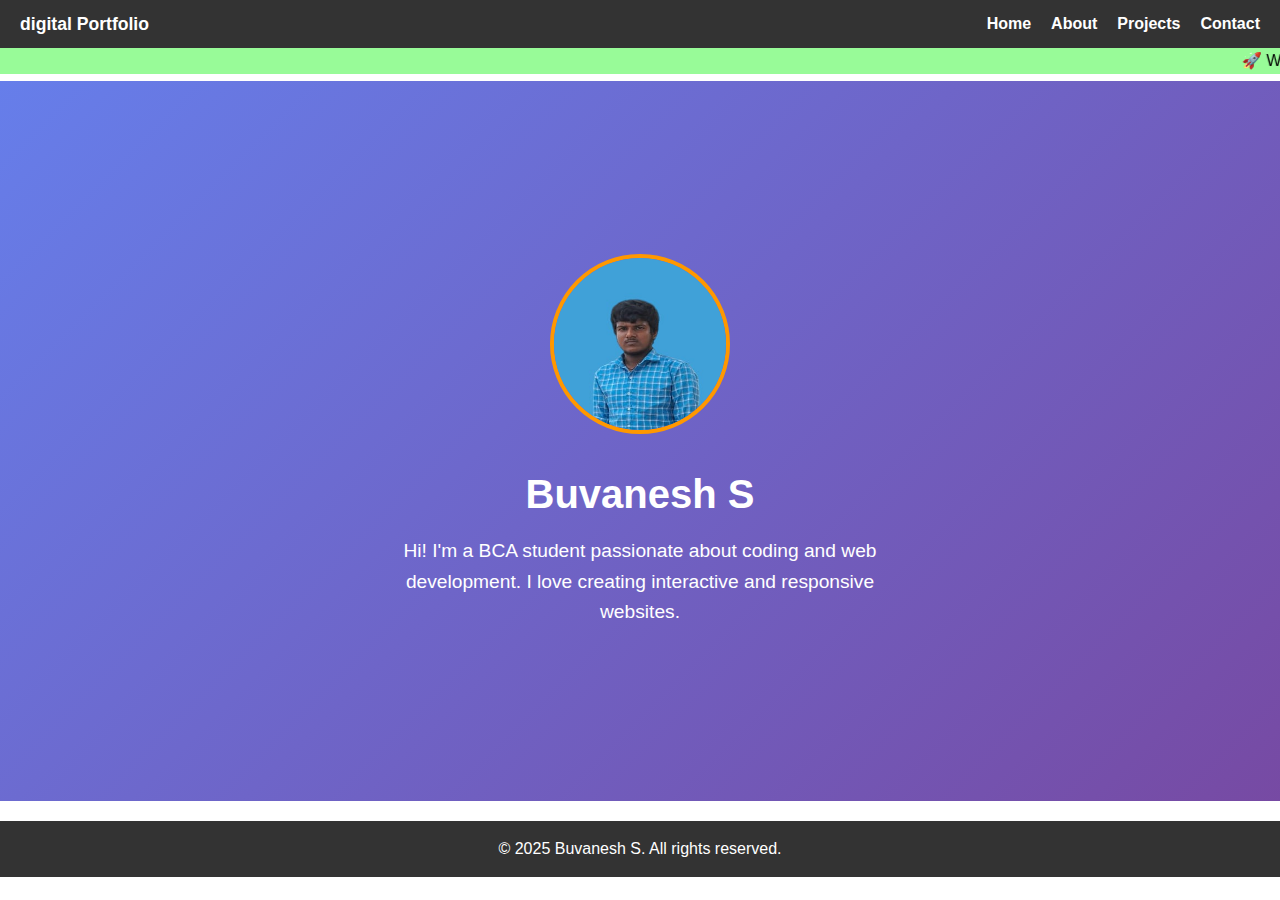
<file: index.html>
<!DOCTYPE html>
<html lang="en">
<head>
  <meta charset="UTF-8">
  <meta name="viewport" content="width=device-width, initial-scale=1.0">
  <title>Buvanesh Portfolio | Home</title>
  <link rel="stylesheet" href="style.css">
</head>
<body>

  <!-- Navigation -->
  <nav>
    <div class="logo">
      <span>digital Portfolio</span>
    </div>
    <ul>
      <li><a href="index.html">Home</a></li>
      <li><a href="about.html">About</a></li>
      <li><a href="projects.html">Projects</a></li>
      <li><a href="contact.html">Contact</a></li>
    </ul>
  </nav>
      <marquee behavior="scroll" direction="left" scrollamount="5" style="background-color: palegreen;">
  🚀 Welcome to my Portfolio | Buvanesh S | Web Development Enthusiast 🚀
</marquee>



  <!-- Home Section -->
  <section class="home">
    <div class="home-content">
      <img src="profilephoto.jpg" alt="Buvanesh Photo" class="profile-photo">
      <h1>Buvanesh S</h1>
      <p>Hi! I'm a BCA student passionate about coding and web development. I love creating interactive and responsive websites.</p>
    </div>
  </section>

  <footer>
    <p>&copy; 2025 Buvanesh S. All rights reserved.</p>
  </footer>

</body>
</html>
</file>
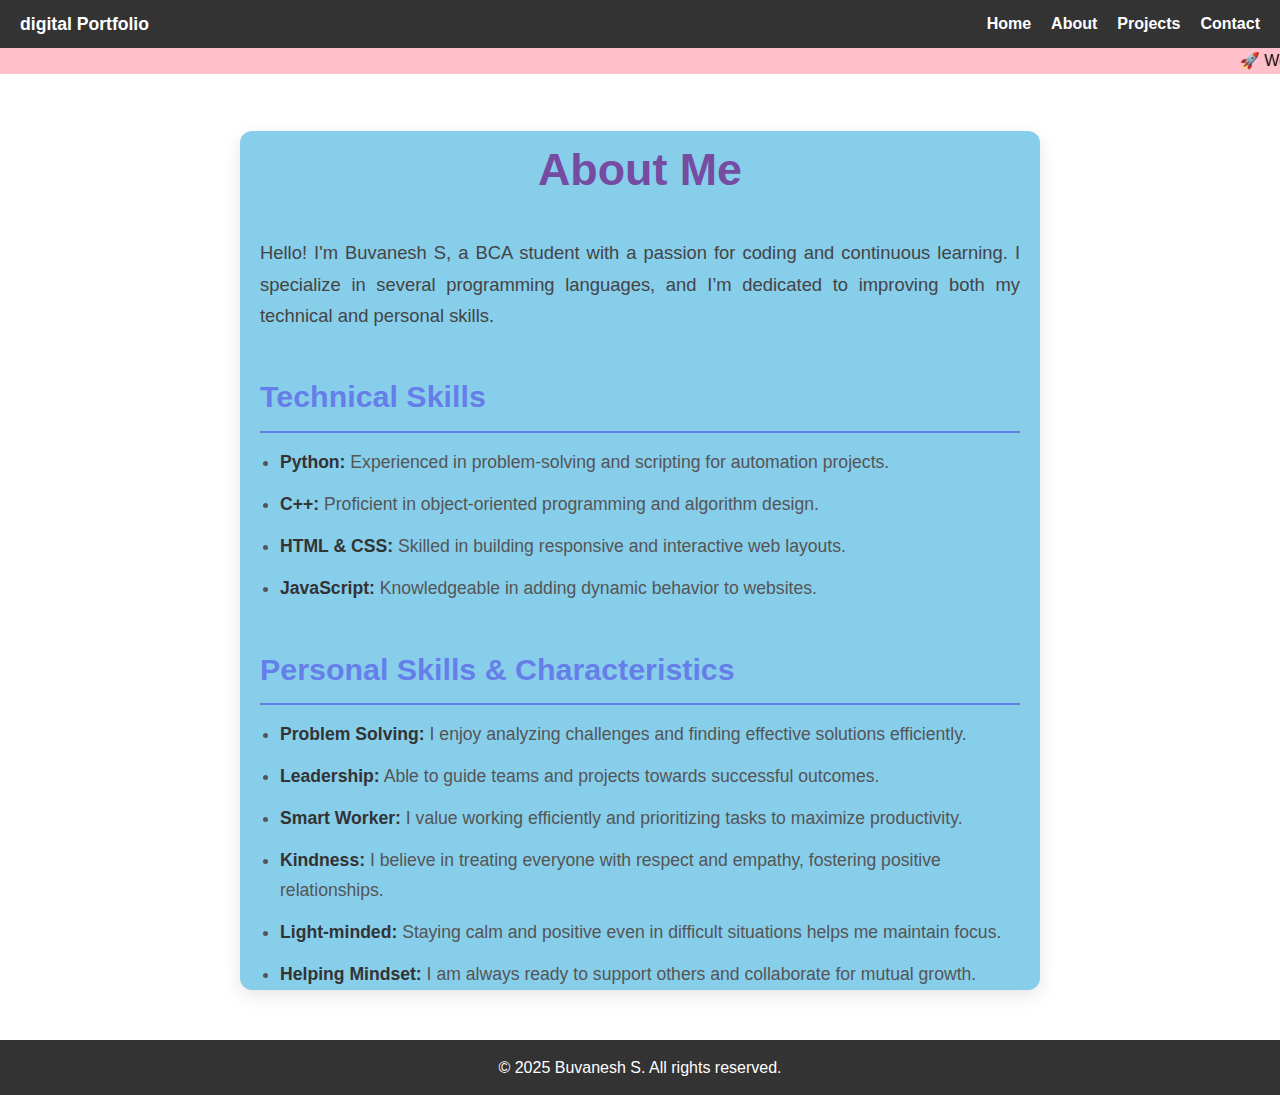
<file: about.html>
<!DOCTYPE html>
<html lang="en">
<head>
  <meta charset="UTF-8" />
  <meta name="viewport" content="width=device-width, initial-scale=1" />
  <title>Buvanesh Portfolio | About</title>
  <link rel="stylesheet" href="style.css" />
</head>
<body>
  <!-- Navigation -->
  <nav>
    <div class="logo">
      <span>digital Portfolio</span>
    </div>
    <ul>
      <li><a href="index.html">Home</a></li>
      <li><a href="about.html" class="active">About</a></li>
      <li><a href="projects.html">Projects</a></li>
      <li><a href="contact.html">Contact</a></li>
    </ul>
  </nav>
  <marquee behavior="scroll" direction="left" scrollamount="5" style="background-color:pink;">
  🚀 Welcome to my about-section| Buvanesh S | Web Development Enthusiast 🚀
</marquee>

  <!-- About Section -->
  <section class="about-section" style="max-width: 800px; margin: 50px auto; padding: 0 20px; color: #333;">
    <h1 style="text-align: center; margin-bottom: 30px; color: #764ba2;">About Me</h1>

    <p>
      Hello! I'm Buvanesh S, a BCA student with a passion for coding and continuous learning.
      I specialize in several programming languages, and I’m dedicated to improving both my technical and personal skills.
    </p>

    <h2 style="color: #667eea; margin-top: 40px;">Technical Skills</h2>
    <ul>
      <li><b>Python:</b> Experienced in problem-solving and scripting for automation projects.</li>
      <li><b>C++:</b> Proficient in object-oriented programming and algorithm design.</li>
      <li><b>HTML & CSS:</b> Skilled in building responsive and interactive web layouts.</li>
      <li><b>JavaScript:</b> Knowledgeable in adding dynamic behavior to websites.</li>
    </ul>

    <h2 style="color: #667eea; margin-top: 40px;">Personal Skills & Characteristics</h2>
    <ul>
      <li><b>Problem Solving:</b> I enjoy analyzing challenges and finding effective solutions efficiently.</li>
      <li><b>Leadership:</b> Able to guide teams and projects towards successful outcomes.</li>
      <li><b>Smart Worker:</b> I value working efficiently and prioritizing tasks to maximize productivity.</li>
      <li><b>Kindness:</b> I believe in treating everyone with respect and empathy, fostering positive relationships.</li>
      <li><b>Light-minded:</b> Staying calm and positive even in difficult situations helps me maintain focus.</li>
      <li><b>Helping Mindset:</b> I am always ready to support others and collaborate for mutual growth.</li>
    </ul>
  </section>

  <footer>
    <p>&copy; 2025 Buvanesh S. All rights reserved.</p>
  </footer>
</body>
</html>
</file>
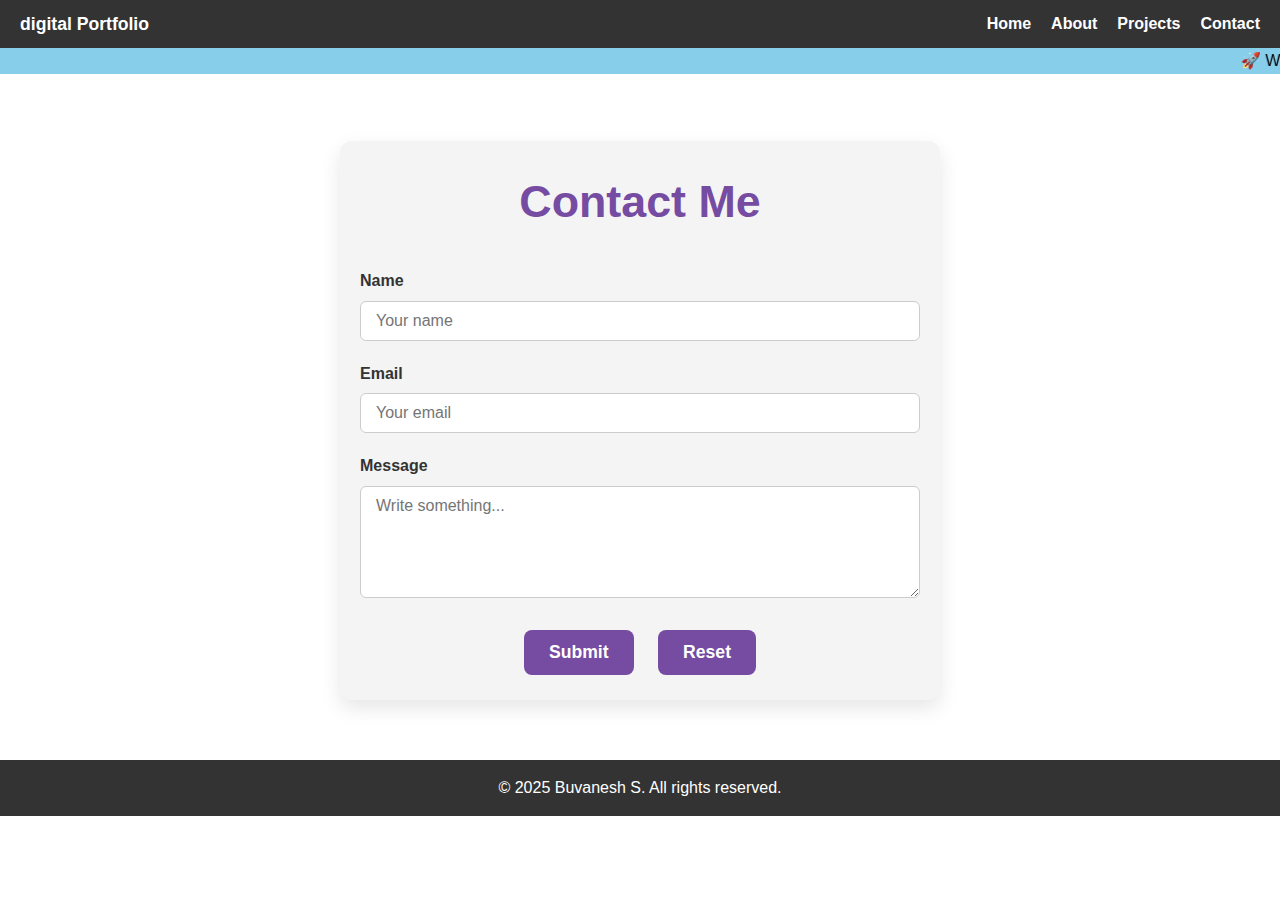
<file: contact.html>
<!DOCTYPE html>
<html lang="en">
<head>
  <meta charset="UTF-8" />
  <meta name="viewport" content="width=device-width, initial-scale=1" />
  <title>Buvanesh Portfolio | Contact</title>
  <link rel="stylesheet" href="style.css" />
  <style>
    #successMessage {
      display: none;
      background-color: #4CAF50;
      color: white;
      padding: 15px;
      margin-top: 20px;
      border-radius: 8px;
      text-align: center;
      font-weight: bold;
    }
  </style>
</head>
<body>
  <!-- Navigation -->
  <nav>
    <div class="logo"><span>digital Portfolio</span></div>
    <ul>
      <li><a href="index.html">Home</a></li>
      <li><a href="about.html">About</a></li>
      <li><a href="projects.html">Projects</a></li>
      <li><a href="contact.html" class="active">Contact</a></li>
    </ul>
  </nav>
  <marquee behavior="scroll" direction="left" scrollamount="5" style="background-color:skyblue;">
  🚀 Welcome to my contact page | Buvanesh S | freelance to contact me 🚀
</marquee>

  <section class="contact-section">
    <h1>Contact Me</h1>
    <form id="contactForm">
      <label for="name">Name</label>
      <input type="text" id="name" name="name" placeholder="Your name" required />

      <label for="email">Email</label>
      <input type="email" id="email" name="email" placeholder="Your email" required />

      <label for="message">Message</label>
      <textarea id="message" name="message" rows="5" placeholder="Write something..." required></textarea>

      <div class="form-buttons">
        <button type="submit">Submit</button>
        <button type="reset">Reset</button>
      </div>
    </form>

    <div id="successMessage"> Message sent successfully!</div>
  </section>

  <footer>
    <p>&copy; 2025 Buvanesh S. All rights reserved.</p>
  </footer>

  <!-- Link external JavaScript file -->
  <script src="scripts.js"></script>
</body>
</html>
</file>
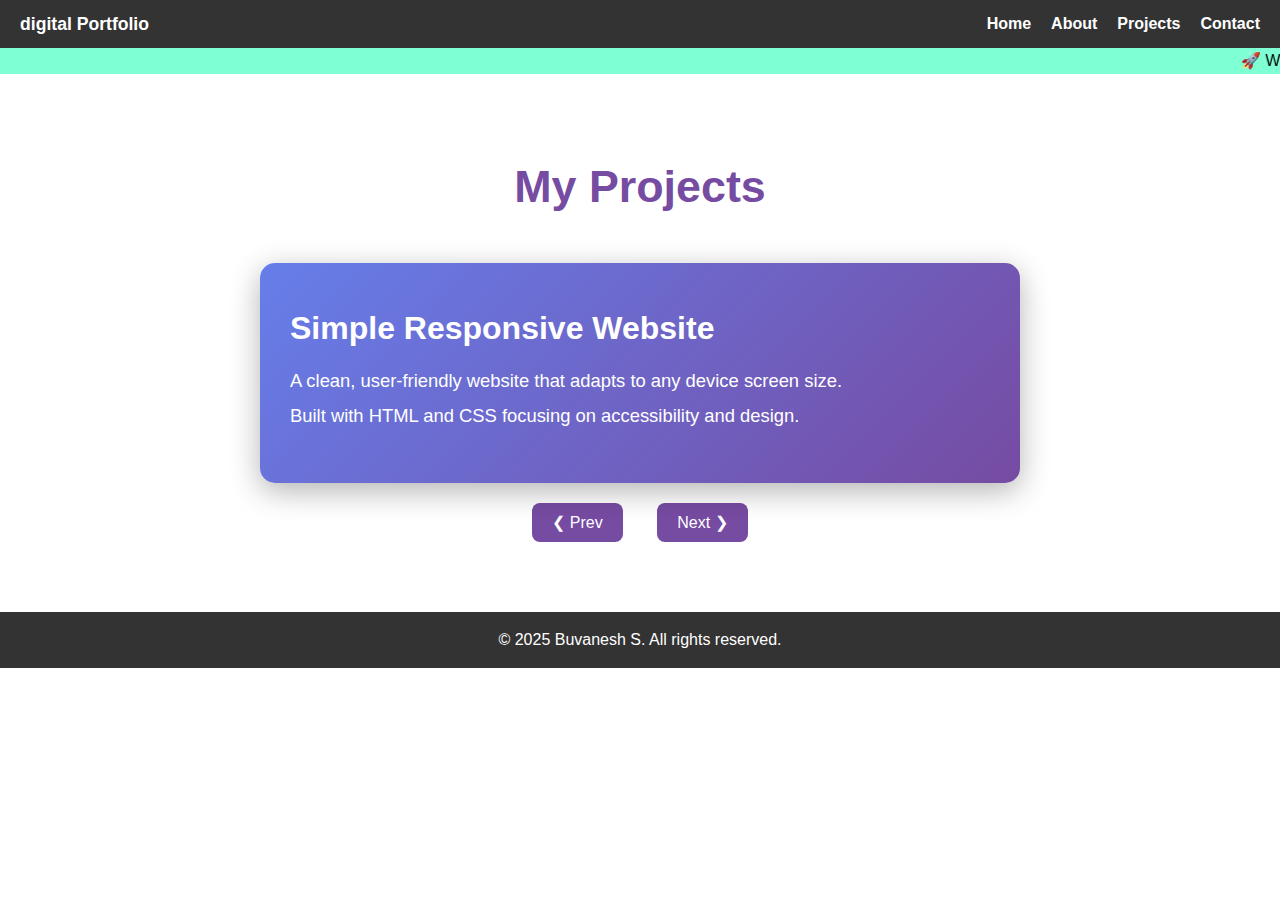
<file: projects.html>
<!DOCTYPE html>
<html lang="en">
<head>
  <meta charset="UTF-8" />
  <meta name="viewport" content="width=device-width, initial-scale=1" />
  <title>Buvanesh Portfolio | Projects</title>
  <link rel="stylesheet" href="style.css" />
</head>
<body>
  <!-- Navigation -->
  <nav>
    <div class="logo">
      <span>digital Portfolio</span>
    </div>
    <ul>
      <li><a href="index.html">Home</a></li>
      <li><a href="about.html">About</a></li>
      <li><a href="projects.html" class="active">Projects</a></li>
      <li><a href="contact.html">Contact</a></li>
    </ul>
  </nav>
  <marquee behavior="scroll" direction="left" scrollamount="5" style="background-color: aquamarine;">
  🚀 Welcome to my projects| Buvanesh S | Web Development Enthusiast 🚀
</marquee>

  <!-- Projects Section -->
  <section class="projects-section">
    <h1>My Projects</h1>
    <div class="slider">
      <div class="slide active" style="background: linear-gradient(135deg, #667eea, #764ba2);">
        <h2>Simple Responsive Website</h2>
        <p>A clean, user-friendly website that adapts to any device screen size.</p>
        <p>Built with HTML and CSS focusing on accessibility and design.</p>
      </div>
      <div class="slide" style="background: linear-gradient(135deg, #ff9966, #ff5e62);">
        <h2>JavaScript-based Quiz App</h2>
        <p>Interactive quiz app to test your knowledge with instant feedback.</p>
        <p>Features timer and score tracking using JavaScript.</p>
      </div>
      <div class="slide" style="background: linear-gradient(135deg, #43cea2, #185a9d);">
        <h2>Personal Blog with CMS</h2>
        <p>A dynamic blog platform with content management system backend.</p>
        <p>Allows easy post creation and management for personal updates.</p>
      </div>
    </div>

    <div class="slider-controls">
      <button id="prevBtn">&#10094; Prev</button>
      <button id="nextBtn">Next &#10095;</button>
    </div>
  </section>

  <footer>
    <p>&copy; 2025 Buvanesh S. All rights reserved.</p>
  </footer>

  <script>
    // Simple slider functionality
    const slides = document.querySelectorAll('.slide');
    let currentSlide = 0;

    document.getElementById('nextBtn').addEventListener('click', () => {
      slides[currentSlide].classList.remove('active');
      currentSlide = (currentSlide + 1) % slides.length;
      slides[currentSlide].classList.add('active');
    });

    document.getElementById('prevBtn').addEventListener('click', () => {
      slides[currentSlide].classList.remove('active');
      currentSlide = (currentSlide - 1 + slides.length) % slides.length;
      slides[currentSlide].classList.add('active');
    });
  </script>
</body>
</html>
</file>
<file: style.css>
/* Reset & basics */
* { margin: 0; padding: 0; box-sizing: border-box; }
body { font-family: Arial, sans-serif; line-height: 1.6; }

/* Navigation */
nav {
  display: flex;
  justify-content: space-between;
  align-items: center;
  background: #333;
  padding: 10px 20px;
}
nav .logo { display: flex; align-items: center; gap: 10px; }
nav .logo img { width: 40px; height: 40px; border-radius: 50%; }
nav .logo span { color: #fff; font-weight: bold; font-size: 1.1rem; }
nav ul { list-style: none; display: flex; gap: 20px; }
nav ul li a { color: #fff; text-decoration: none; font-weight: bold; }
nav ul li a:hover { color: #ff9800; }

/* Home Section */
.home {
  display: flex;
  justify-content: center;
  align-items: center;
  height: 80vh;
  text-align: center;
  background: linear-gradient(135deg, #667eea, hwb(270 29% 36%)); /* gradient background */
  color: #fff;
  flex-direction: column;
}
.profile-photo { width: 180px; height: 180px; border-radius: 50%; border: 4px solid #ff9800; margin-bottom: 20px; }
.home h1 { font-size: 2.5rem; margin-bottom: 10px; }
.home p { font-size: 1.2rem; max-width: 500px; margin: 0 auto; }

/* Footer */
footer { text-align: center; padding: 15px; background: #333; color: #fff; margin-top: 20px; }

/* About Page Section */
.about-section {
  background:skyblue; /* gradient background */
  color: #333;
  padding: 40px 20px;
  max-width: 800px;
  margin: 50px auto;
  border-radius: 12px;
  box-shadow: 0 6px 18px rgba(0, 0, 0, 0.1);
  font-size: 1.1rem;
  line-height: 1.7;
  font-family: 'Arial', sans-serif;
}

/* Main Heading */
.about-section h1 {
  color: #764ba2;
  font-size: 2.8rem;
  margin-bottom: 25px;
  text-align: center;
  font-weight: bold;
}

/* Sub Headings */
.about-section h2 {
  color: #667eea;
  margin-top: 40px;
  margin-bottom: 15px;
  font-weight: 600;
  font-size: 1.9rem;
  border-bottom: 2px solid #667eea;
  padding-bottom: 8px;
}

/* Paragraph Styles */
.about-section p {
  margin-bottom: 25px;
  font-size: 1.15rem;
  color: #444;
  text-align: justify;
}

/* List Styling */
.about-section ul {
  list-style-type: disc;
  padding-left: 20px;
  margin-bottom: 30px;
}

/* List Items */
.about-section ul li {
  margin-bottom: 12px;
  font-weight: 500;
  color: #555;
}

/* Bold Skill Names */
.about-section ul li b {
  color: #333;
  font-weight: 700;
}

/* Responsive for smaller screens */
@media screen and (max-width: 600px) {
  .about-section {
    padding: 25px 15px;
    font-size: 1rem;
  }

  .about-section h1 {
    font-size: 2.2rem;
  }

  .about-section h2 {
    font-size: 1.5rem;
  }
}

.projects-section {
  max-width: 800px;
  margin: 50px auto;
  padding: 20px;
  color: #fff;
  font-family: Arial, sans-serif;
}

.projects-section h1 {
  text-align: center;
  margin-bottom: 40px;
  color: #764ba2;
  font-size: 2.8rem;
  font-weight: bold;
}

.slider {
  position: relative;
  overflow: hidden;
  height: 220px;
  border-radius: 15px;
  box-shadow: 0 8px 30px rgba(0, 0, 0, 0.3);
}

.slide {
  display: none;
  padding: 40px 30px;
  height: 100%;
  box-sizing: border-box;
  transition: opacity 0.5s ease;
}

.slide.active {
  display: block;
}

.slide h2 {
  font-size: 2rem;
  margin-bottom: 12px;
}

.slide p {
  font-size: 1.15rem;
  margin: 5px 0;
}

.slider-controls {
  margin-top: 20px;
  text-align: center;
}

.slider-controls button {
  background: #764ba2;
  border: none;
  color: #fff;
  padding: 10px 20px;
  margin: 0 15px;
  border-radius: 8px;
  font-size: 1rem;
  cursor: pointer;
  transition: background 0.3s ease;
}

.slider-controls button:hover {
  background: #667eea;
}

.contact-section {
  max-width: 600px;
  margin: 60px auto;
  padding: 25px 20px;
  background: #f4f4f4;
  border-radius: 12px;
  box-shadow: 0 8px 20px rgba(0,0,0,0.1);
  font-family: Arial, sans-serif;
}

.contact-section h1 {
  text-align: center;
  color: #764ba2;
  font-size: 2.8rem;
  margin-bottom: 30px;
  font-weight: bold;
}

.contact-section label {
  display: block;
  margin-top: 20px;
  font-weight: 600;
  color: #333;
}

.contact-section input,
.contact-section textarea {
  width: 100%;
  padding: 10px 15px;
  margin-top: 7px;
  border-radius: 6px;
  border: 1px solid #ccc;
  font-size: 1rem;
  font-family: inherit;
  resize: vertical;
}

.form-buttons {
  margin-top: 25px;
  text-align: center;
}

.form-buttons button {
  background-color: #764ba2;
  border: none;
  color: #fff;
  padding: 12px 25px;
  margin: 0 10px;
  border-radius: 8px;
  cursor: pointer;
  font-size: 1.1rem;
  font-weight: bold;
  transition: background-color 0.3s ease;
}

.form-buttons button:hover {
  background-color: #667eea;
}
</file>
